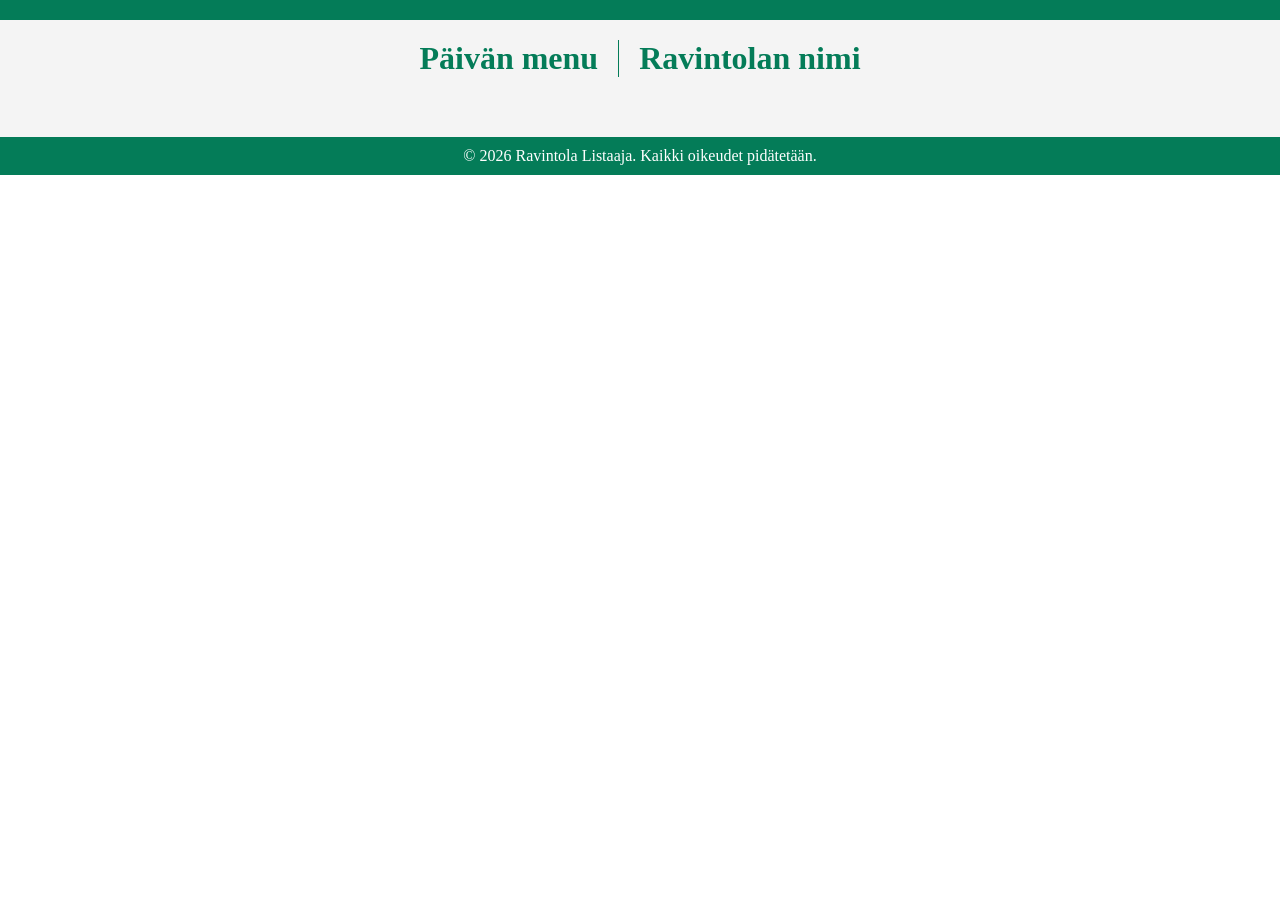
<file: public/dailyMenu.html>
<!doctype html>
<html lang="en">
  <head>
    <meta charset="UTF-8" />
    <meta name="viewport" content="width=device-width, initial-scale=1.0" />
    <link rel="stylesheet" href="./css/style.css" />
    <script
      type="module"
      src="../src/features/dailyMenu/dailyMenu.js"
      defer
    ></script>
    <title>Daily Menu</title>
  </head>
  <body>
    <header></header>

    <main>
      <div class="restaurant-menu-info">
        <h1>Päivän menu</h1>
        <h1 class="restaurant-name">Ravintolan nimi</h1>
      </div>
      <div id="daily-menu-container"></div>
    </main>

    <footer>
      <p>&copy; 2026 Ravintola Listaaja. Kaikki oikeudet pidätetään.</p>
    </footer>
  </body>
</html>
</file>
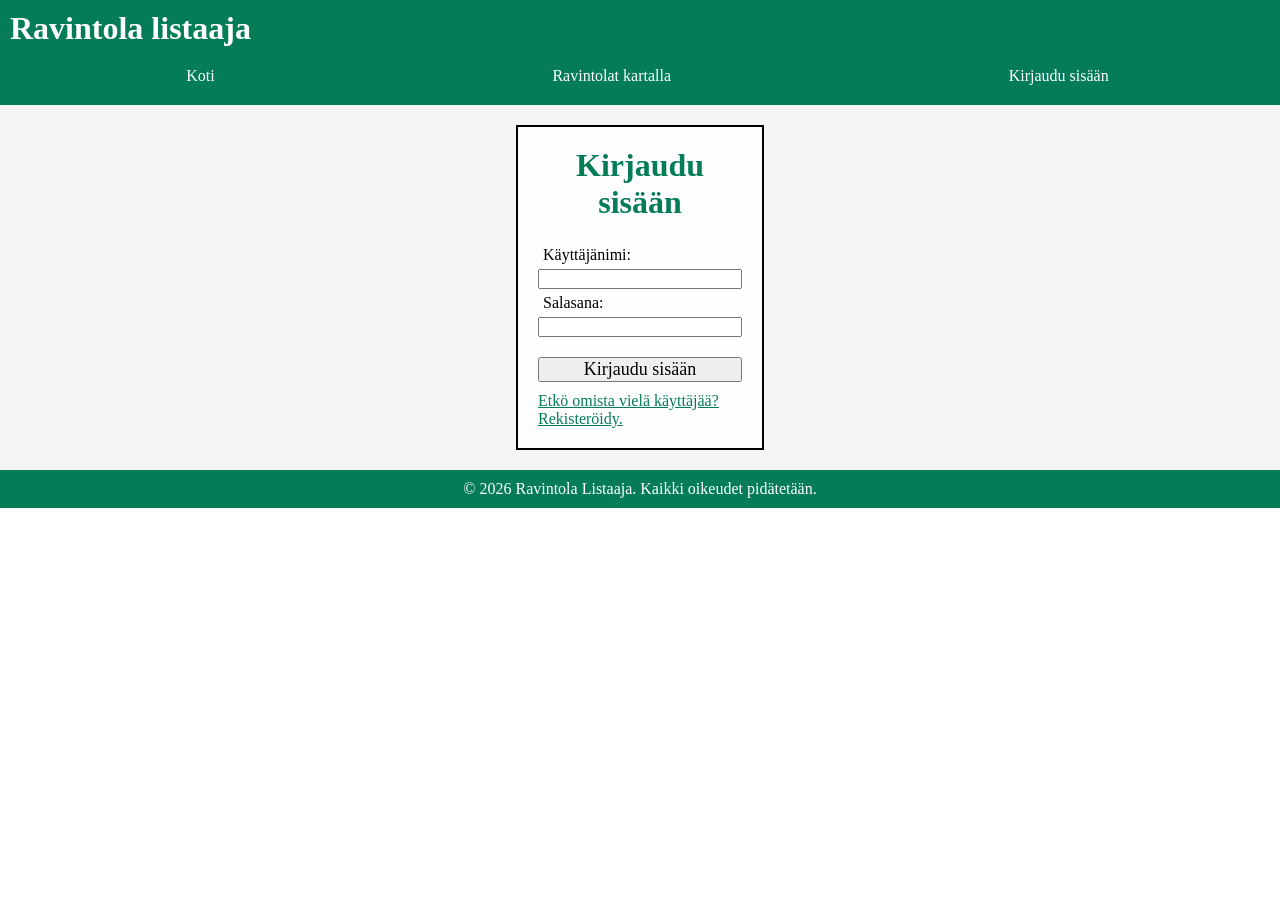
<file: public/login.html>
<!doctype html>
<html lang="en">
  <head>
    <meta charset="UTF-8" />
    <meta name="viewport" content="width=device-width, initial-scale=1.0" />
    <script
      type="module"
      src="../src/features/auth/login/login.js"
      defer
    ></script>
    <link rel="stylesheet" href="./css/style.css" />
    <title>Login page</title>
  </head>
  <body>
    <header></header>

    <main>
      <div id="login-container">
        <h1>Kirjaudu sisään</h1>
        <form id="login-form">
          <label for="loginUsername">Käyttäjänimi:</label>
          <input type="text" id="loginUsername" name="username" required />
          <label for="loginPassword">Salasana:</label>
          <input type="password" id="loginPassword" name="password" required />
          <a href=""></a>
          <button id="login-button">Kirjaudu sisään</button>
          <p id="loginError" class="error"></p>
          <a href="./register.html">
            Etkö omista vielä käyttäjää? Rekisteröidy.
          </a>
        </form>
      </div>
    </main>

    <footer>
      <p>&copy; 2026 Ravintola Listaaja. Kaikki oikeudet pidätetään.</p>
    </footer>
  </body>
</html>
</file>
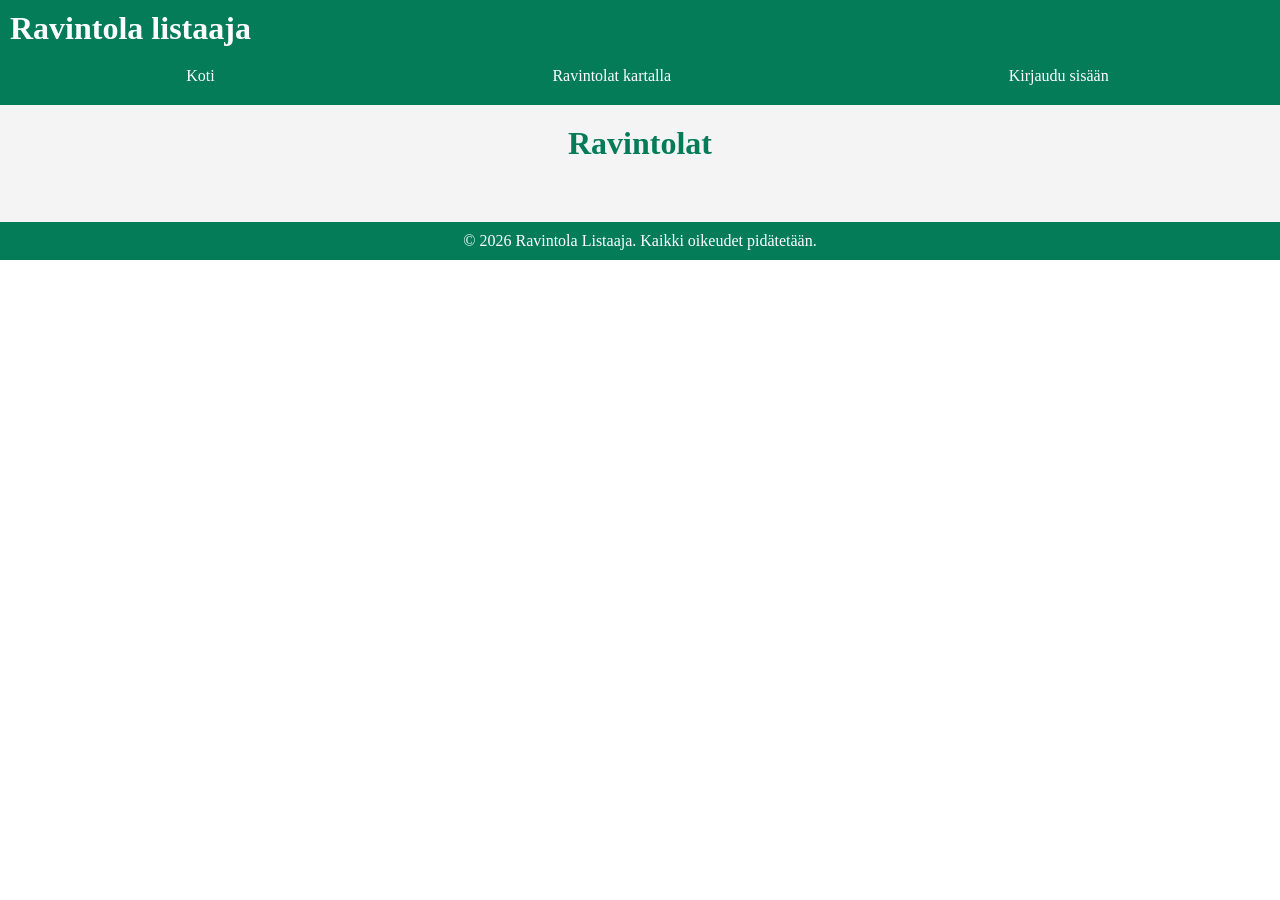
<file: public/main.html>
<!doctype html>
<html lang="en">
  <head>
    <meta charset="UTF-8" />
    <meta name="viewport" content="width=device-width, initial-scale=1.0" />
    <script type="module" src="../src/features/main/main.js" defer></script>
    <link rel="stylesheet" href="./css/style.css" />
    <title>Main Page</title>
  </head>
  <body>
    <header></header>

    <main>
      <h1>Ravintolat</h1>

      <div class="restaurant-container"></div>

      <div class="pagination"></div>
    </main>

    <footer>
      <p>&copy; 2026 Ravintola Listaaja. Kaikki oikeudet pidätetään.</p>
    </footer>
  </body>
</html>
</file>
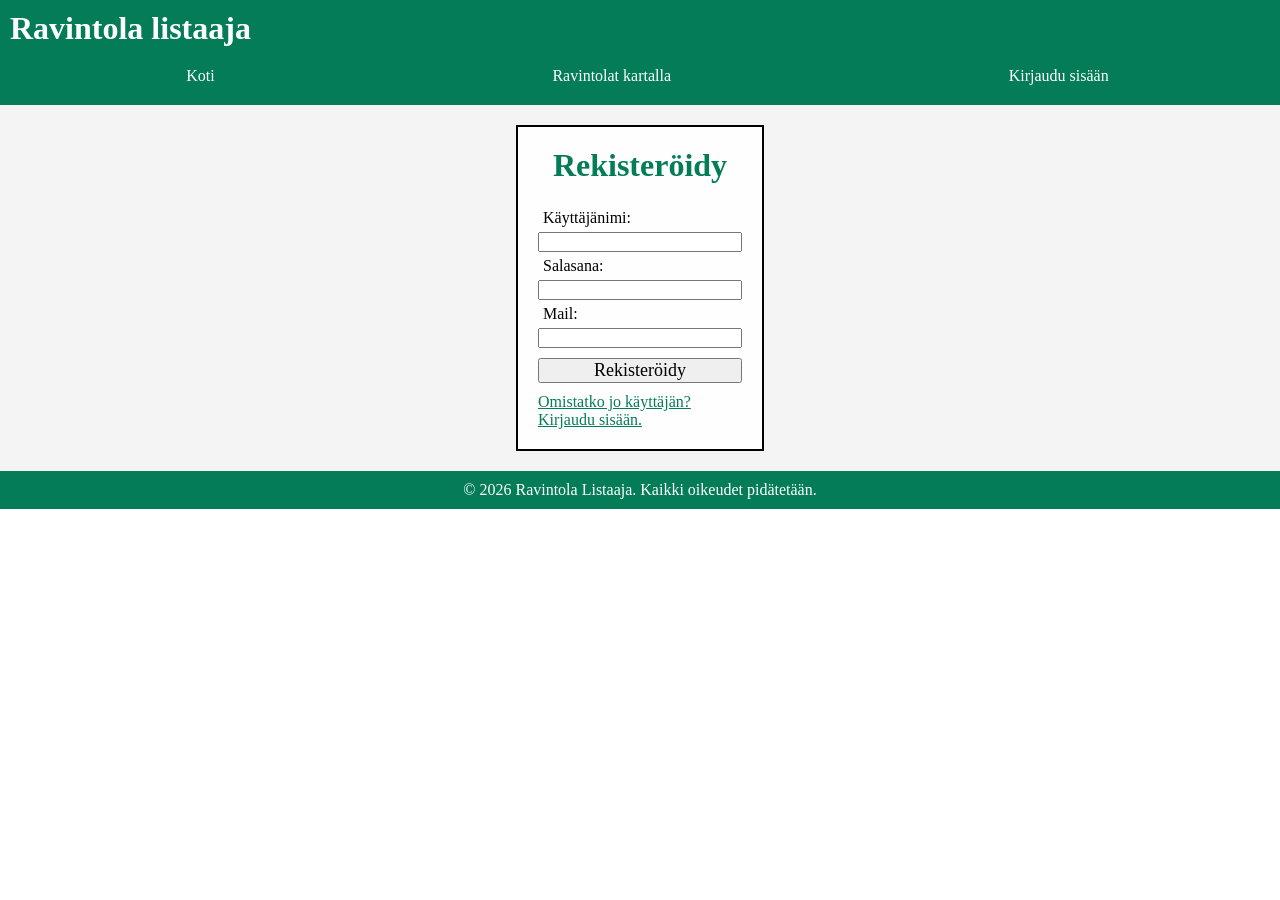
<file: public/register.html>
<!doctype html>
<html lang="en">
  <head>
    <meta charset="UTF-8" />
    <meta name="viewport" content="width=device-width, initial-scale=1.0" />
    <script
      type="module"
      src="../src/features/auth/register/register.js"
      defer
    ></script>
    <link rel="stylesheet" href="./css/style.css" />
    <title>Register page</title>
  </head>
  <body>
    <header></header>

    <main>
      <div id="register-container">
        <h1>Rekisteröidy</h1>
        <form id="register-form">
          <label for="registerUsername">Käyttäjänimi:</label>
          <input type="text" id="registerUsername" name="username" required />
          <p id="usernameError" class="error"></p>
          <label for="registerPassword">Salasana:</label>
          <input
            type="password"
            id="registerPassword"
            name="password"
            required
          />
          <p id="passwordError" class="error"></p>
          <label for="registerMail">Mail:</label>
          <input type="text" id="registerMail" name="mail" required />
          <p id="mailError" class="error"></p>
          <button id="register-button">Rekisteröidy</button>
          <p id="registerError" class="error"></p>
          <a href="./login.html">Omistatko jo käyttäjän? Kirjaudu sisään.</a>
        </form>
      </div>
    </main>

    <footer>
      <p>&copy; 2026 Ravintola Listaaja. Kaikki oikeudet pidätetään.</p>
    </footer>
  </body>
</html>
</file>
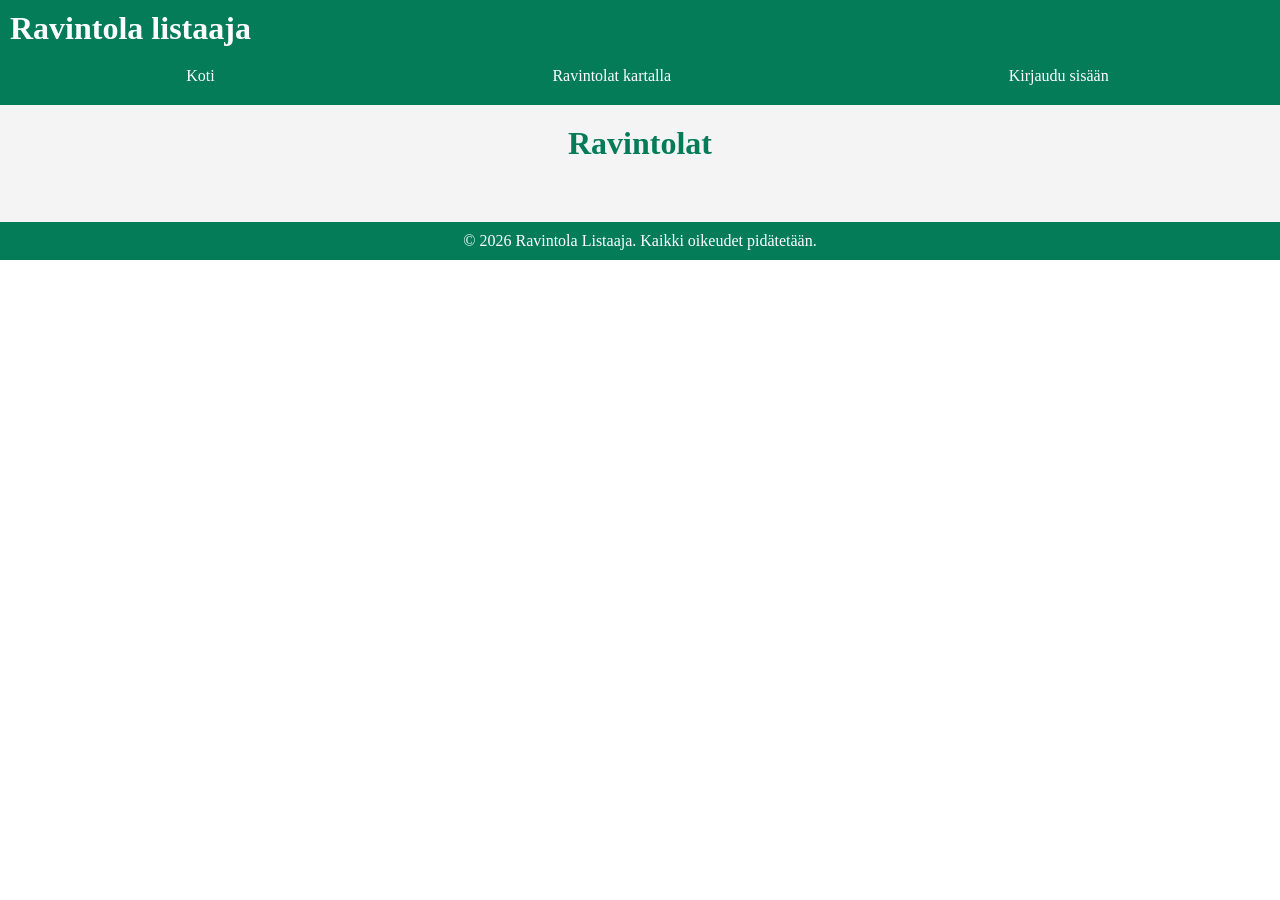
<file: public/userPage.html>
<!doctype html>
<html lang="en">
  <head>
    <meta charset="UTF-8" />
    <meta name="viewport" content="width=device-width, initial-scale=1.0" />
    <link rel="stylesheet" href="./css/style.css" />
    <script
      type="module"
      src="../src/features/profile/profile.js"
      defer
    ></script>
    <title>User Page</title>
  </head>
  <body>
    <header></header>

    <div id="user-page">
      <div id="userPage-container">
        <div class="sidebar-container">
          <h1 id="user-text">Käyttäjäprofiili</h1>
          <div class="sidebar-profile">
            <div id="image-container">
              <img id="image" src="./images/avatar.png" alt="User Icon" />
            </div>
            <div class="profile-info">
              <h3 id="username">Käyttäjänimi</h3>
              <h3 id="mail">mail</h3>
            </div>
          </div>
          <div class="sidebar">
            <ul>
              <li>
                <input type="checkbox" id="settings-toggle" />
                <label for="settings-toggle">
                  <h2>Muuta tietoja</h2>
                </label>
              </li>
              <li class="settings-item">
                <a href="#image-section">Muuta profiilikuva</a>
              </li>
              <li class="settings-item">
                <a href="#user-info">Muuta tietoja</a>
              </li>
              <li>
                <input type="checkbox" id="favourites-toggle" />
                <label for="favourites-toggle">
                  <h2>Lemppari</h2>
                </label>
              </li>
              <li class="favourites-item">
                <a href="#favourite-foods">Lempi ravintola</a>
              </li>
              <li><button id="logout-link">[➜ Kirjaudu ulos</button></li>
            </ul>
          </div>
        </div>

        <div class="content">
          <section id="image-section">
            <input type="file" id="input" accept="image/*" />
            <p id="data-field"></p>
          </section>

          <section id="user-info">
            <h2>Muuta tietoja</h2>
            <form id="user-info-form">
              <label for="changeUsername">Käyttäjänimi:</label>
              <input type="text" id="changeUsername" name="username" />
              <p id="changeUsernameError"></p>

              <label for="changePassword">Salasana:</label>
              <input type="password" id="changePassword" name="password" />
              <p id="changePasswordError"></p>

              <label for="changeMail">Sähköposti:</label>
              <input type="text" id="changeMail" name="mail" />
              <p id="changeMailError"></p>

              <button type="submit" id="changeButton">
                Tallenna muutokset
              </button>
              <p id="changeError"></p>
            </form>
          </section>

          <section id="favourite-foods">
            <div id="user-favourite-foods-container">
              <div id="favourite-food-h2">
                <h2>Lempi ravintola</h2>
              </div>

              <div id="user-favourite-food-container"></div>
            </div>
          </section>
        </div>
      </div>
    </div>

    <footer>
      <p>&copy; 2026 Ravintola Listaaja. Kaikki oikeudet pidätetään.</p>
    </footer>
  </body>
</html>
</file>
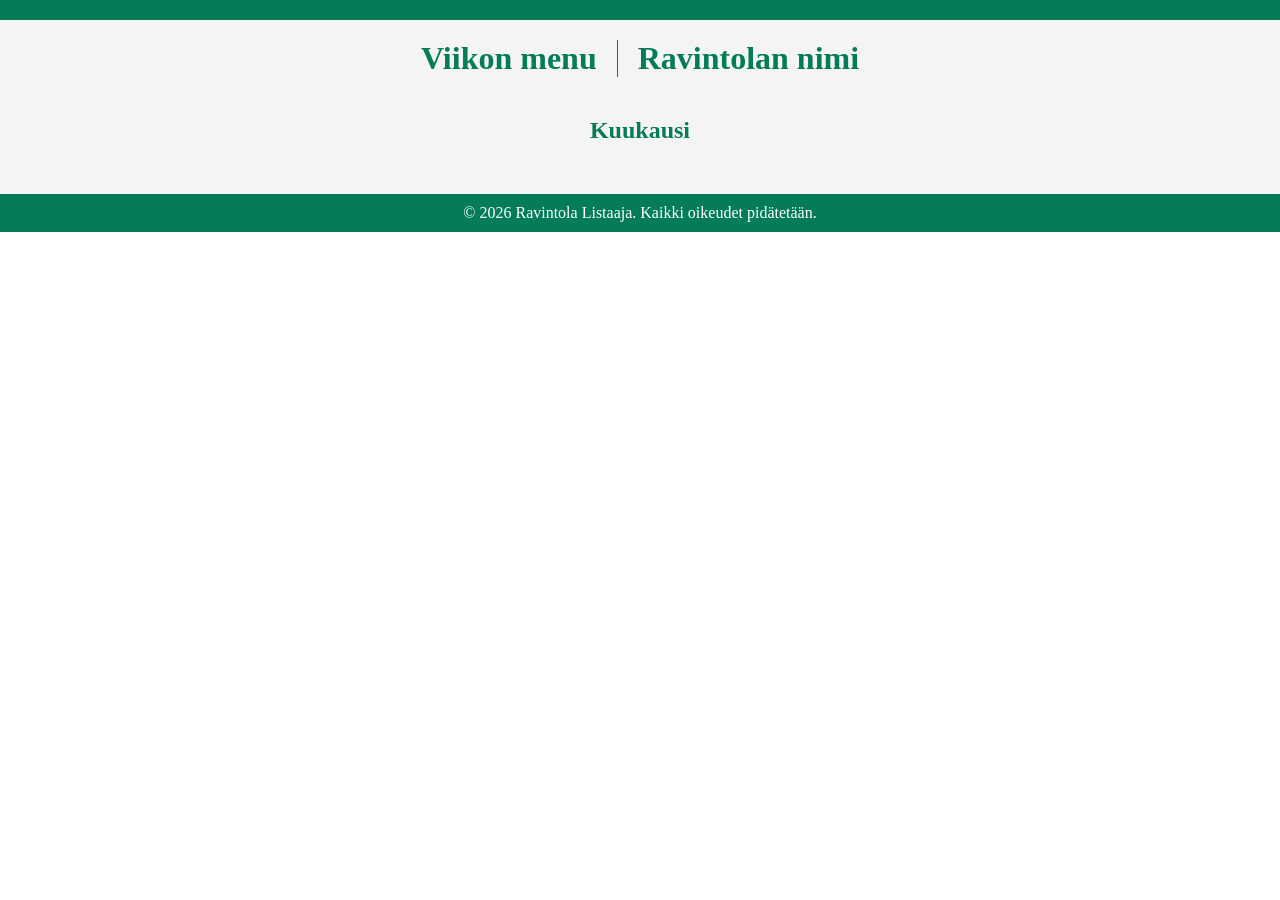
<file: public/weeklyMenu.html>
<!doctype html>
<html lang="en">
  <head>
    <meta charset="UTF-8" />
    <meta name="viewport" content="width=device-width, initial-scale=1.0" />
    <link rel="stylesheet" href="./css/style.css" />
    <script
      type="module"
      src="../src/features/weeklyMenu/weekly-menu.js"
      defer
    ></script>
    <title>Weekly Menu</title>
  </head>
  <body>
    <header></header>

    <main>
      <div class="restaurant-menu-info">
        <h1>Viikon menu</h1>
        <h1 class="restaurant-name">Ravintolan nimi</h1>
      </div>

      <!-- Give the show-menu class to the selected day in javascript-->

      <div id="weekly-menu-container">
        <input type="checkbox" id="day-menu-toggle" />
        <h2 class="month">Kuukausi</h2>
        <label for="day-menu-toggle">
          <h2>Valitse päivä</h2>
        </label>
        <div id="day-container"></div>

        <div class="food-items-container"></div>
      </div>
    </main>

    <footer>
      <p>&copy; 2026 Ravintola Listaaja. Kaikki oikeudet pidätetään.</p>
    </footer>
  </body>
</html>
</file>
<file: public/css/style.css>
* {
  box-sizing: border-box;
  margin: 0;
  padding: 0;
  font-family:
    times new roman,
    sans-serif;
}

.error {
  color: red;
}

.sidebar li a {
  cursor: pointer;
}

.like-button {
  color: red;
  cursor: pointer;
}

#map {
  height: 100dvh;
  width: 100dvw;
}

#map-container {
  display: flex;
  justify-content: center;
  align-items: center;
  height: 100%;
  width: 70%;
  margin: auto;
}

section {
  display: none;
}

section:target {
  display: block;
}

main {
  padding: 20px;
  width: 100%;
  background-color: #f4f4f4;
}

main h1 {
  text-align: center;
  margin-bottom: 20px;
  color: #047c58;
}

#user-text {
  text-align: center;
  margin-bottom: 20px;
  color: #047c58;
  padding-top: 40px;
}

footer {
  background-color: #047c58;
  color: white;
  text-align: center;
  padding: 10px;
}

header {
  background-color: #047c58;
  color: white;
  padding: 10px;
}

.header-nav ul {
  display: flex;
  justify-content: space-around;
  list-style-type: none;
  padding-bottom: 10px;
  padding-top: 20px;
}

.header-nav a {
  color: white;
  text-decoration: none;
  margin-left: 15px;
}

#login-container {
  display: flex;
  flex-direction: column;
  margin: auto;
  width: 20%;
  background-color: #fffefe;
  padding: 20px;
  border: solid 2px black;
}

#login-container label {
  padding: 5px;
}

#login-button {
  margin-top: 10px;
  font-size: 18px;
}

#login-form {
  display: flex;
  flex-direction: column;
  width: 100%;
}

#login-form a {
  padding-top: 10px;
  color: #047c58;
}

#register-container {
  display: flex;
  flex-direction: column;
  margin: auto;
  width: 20%;
  background-color: #fffefe;
  padding: 20px;
  border: solid 2px black;
}

#register-container label {
  padding: 5px;
}

#register-button {
  margin-top: 10px;
  font-size: 18px;
}

#register-form {
  display: flex;
  flex-direction: column;
  width: 100%;
}

#register-form a {
  padding-top: 10px;
  color: #047c58;
}

.food-container {
  padding-bottom: 20px;
  padding-top: 20px;
  width: 100%;
  border-top: 1px solid #047c58;
}

.food-data-container {
  margin-bottom: 5px;
}

.food-data-container p {
  margin-right: 10px;
  padding-bottom: 10px;
}

#image {
  width: 100%;
  height: 100%;
  object-fit: cover;
}

#image-container {
  clip-path: circle(50%);
  aspect-ratio: 1/1;
  width: 50%;
}

#userPage-container {
  display: flex;
}

.sidebar-container {
  background-color: #d9faf3;
  border-right: solid 1px #047c58;
  display: flex;
  flex-direction: column;
  flex: 2;
}

.sidebar-container h2 {
  border-top: solid 1px #047c58;
}

.sidebar-container a {
  text-decoration: none;
  color: black;
}

.sidebar-container li {
  padding-bottom: 20px;
}

.sidebar-profile {
  display: flex;
  align-items: center;
  padding: 20px;
}

.sidebar-profile h3 {
  margin: 10px;
}

#settings-toggle {
  opacity: 0;
  position: absolute;
}

#favourites-toggle {
  opacity: 0;
  position: absolute;
}

.sidebar ul {
  list-style: none;
}

.sidebar a {
  padding-left: 20px;
}

.sidebar h2 {
  padding-left: 20px;
  padding-top: 10px;
}

.sidebar li button {
  margin-left: 20px;
  padding: 5px;
  padding-left: 0%;
  background: none;
  border: none;
}

.content {
  flex: 8;
  display: flex;
  align-items: center;
  justify-content: center;
  flex-direction: column;
}

#favourite-foods {
  height: 100%;
  width: 100%;
}

#favourite-food-h2 {
  text-align: center;
  padding: 20px;
}

#user-favourite-food-container {
  display: flex;
  justify-content: center;
  flex-wrap: wrap;
}

#user-favourite-food-container .restaurants {
  width: 80%;
}

#user-favourite-foods-container {
  padding: 20px;
  width: 100%;
  background-color: #f4f4f4;
  height: 100%;
}

#input {
  font-size: 15px;
}

#user-info-form {
  display: flex;
  flex-direction: column;
}

#user-info-form label {
  margin-bottom: 10px;
  margin-top: 10px;
  font-size: 18px;
}

#user-info-form button {
  margin-top: 10px;
  font-size: 18px;
}

#daily-menu-container {
  display: flex;
  align-items: center;
  flex-direction: column;
  margin-top: 20px;
}

#weekly-menu-container {
  display: flex;
  align-items: center;
  flex-direction: column;
  margin-top: 20px;
}

#weekly-menu-container label {
  display: none;
}

#weekly-menu-container h2 {
  color: #047c58;
  margin-bottom: 10px;
}

#day-menu-toggle {
  opacity: 0;
  position: absolute;
}

#daily-food-items-container {
  padding: 20px;
  text-align: center;
}

.food-items-container {
  display: flex;
  justify-content: center;
  width: 100%;
  text-align: center;
}

#day-container {
  margin-bottom: 20px;
}

#day-container button {
  text-decoration: none;
  color: #047c58;
  margin-right: 10px;
  border: none;
  border-right: solid 1px #047c58;
  padding-right: 10px;
}

#day-container button:last-child {
  border-right: none;
  padding-right: 0;
}

.restaurant-menu-info {
  display: flex;
  flex-direction: row;
  justify-content: center;
  text-align: center;
  margin-bottom: 20px;
}

.restaurant-menu-info h1:first-child {
  padding-right: 20px;
  border-right: solid 1px #047c58;
}

.restaurant-menu-info h1:last-child {
  padding-left: 20px;
}

.pagination {
  margin-top: 20px;
  display: flex;
  justify-content: center;
}

.pagination a {
  margin: 10px;
  text-decoration: none;
  color: #047c58;
}

.active {
  font-weight: bold;
}

.restaurants {
  width: calc(50% - 20px);
  background-color: white;
  padding: 20px;
}

.restarants img {
  width: 100%;
  object-fit: cover;
}

.container {
  display: flex;
  justify-content: space-between;
  padding-top: 10px;
}

.restaurant-container {
  display: flex;
  flex-wrap: wrap;
  gap: 40px;
}

.food-image-container {
  width: 100%;
}

.food-image-container img {
  width: 100%;
  object-fit: cover;
}

.like-button {
  font-size: 30px;
}

.restaurant-menu-container {
  display: flex;
  justify-content: space-between;
}

.restaurant-menu-container a {
  color: black;
}

.restaurant-info-container {
  display: flex;
  padding-top: 30px;
}

.restaurant-info-container p:first-child {
  border-right: solid 1px #047c58;
  padding-right: 20px;
}

.restaurant-info-container p:last-child {
  padding-left: 20px;
}

.burger-menu {
  display: none;
}

@media screen and (max-width: 1250px) {
  .sidebar-profile {
    display: inline-block;
  }

  .sidebar-profile h3 {
    text-align: center;
  }

  #image-container {
    width: 100%;
  }

  #user-text {
    font-size: 25px;
  }

  #login-container {
    width: 30%;
  }

  #register-container {
    width: 30%;
  }
}

@media screen and (max-width: 1000px) {
  #login-container {
    width: 50%;
  }

  #register-container {
    width: 50%;
  }
}

@media screen and (max-width: 900px) {
  #map-container {
    width: 100%;
  }

  #map {
    height: 100dvh;
    width: 100dvh;
  }
}

@media screen and (max-width: 850px) {
  p {
    font-size: 20px;
  }

  #user-favourite-food-container {
    display: inline-block;
  }

  .restaurants {
    margin-top: 20px;
    width: 100%;
  }

  #user-favourite-food-container .restaurants {
    width: 100%;
  }

  .pagination {
    font-size: 20px;
  }

  header h1 {
    text-align: center;
  }

  .header-nav {
    display: flex;
    justify-content: center;
    flex-direction: column;
  }

  .header-nav ul {
    flex-direction: column;
    text-align: center;
  }

  .header-nav ul li {
    font-size: 25px;
  }

  #login-container {
    width: 90%;
  }

  #register-container {
    width: 90%;
  }

  .burger-menu {
    display: block;
    text-align: center;
    font-size: 30px;
  }

  #menu {
    opacity: 0;
    position: absolute;
  }

  .header-nav ul {
    padding-top: 10px;
    display: none;
  }

  .header-nav:has(#menu:checked) ul {
    display: block;
  }

  .sidebar-container {
    display: inline-block;
    flex: initial;
  }

  .sidebar-container li {
    font-size: 20px;
  }

  .sidebar-container li button {
    font-size: 20px;
  }

  .sidebar-profile {
    display: flex;
    flex-direction: column;
  }

  #loginUsername,
  #registerUsername {
    font-size: 30px;
  }

  #loginPassword,
  #registerPassword {
    font-size: 30px;
  }

  #registerMail {
    font-size: 30px;
  }

  #user-info-form {
    font-size: 30px;
  }

  #image-container {
    width: 40%;
  }

  .content {
    flex: initial;
  }

  section {
    padding: 40px;
  }

  #userPage-container {
    display: block;
  }

  #user-favourite-foods-container {
    display: flex;
    align-items: center;
    flex-direction: column;
  }

  #favourite-foods {
    padding: 0%;
  }

  .sidebar {
    display: flex;
    flex-direction: column;
    align-items: center;
    border-top: 1px solid #047c58;
  }

  .sidebar ul li {
    text-align: center;
  }

  .sidebar-container h2 {
    border: none;
  }

  .sidebar ul:has(#settings-toggle:checked) .settings-item {
    display: list-item;
  }

  .sidebar ul:has(#favourites-toggle:checked) .favourites-item {
    display: list-item;
  }

  .settings-item,
  .favourites-item {
    display: none;
  }

  .restaurant-menu-container a {
    font-size: 20px;
    padding-top: 10px;
  }

  .pagination a {
    margin: 5px;
    font-size: 20px;
  }
}

@media screen and (max-width: 650px) {
  #day-container {
    display: flex;
    flex-direction: column;
    align-items: flex-start;
    width: fit-content;
    display: none;
  }

  #day-container button {
    border: none;
    font-size: 20px;
  }

  .menu {
    padding-top: 20px;
  }

  #weekly-menu-container label {
    display: block;
    color: #047c58;
  }

  #day-menu-toggle:checked ~ #day-container {
    display: flex;
  }

  #day-container button {
    padding: 0;
    margin: 0;
  }
}

/*viikon menun päiväykset 650px kohdalla burgeri valikoksi*/
</file>
